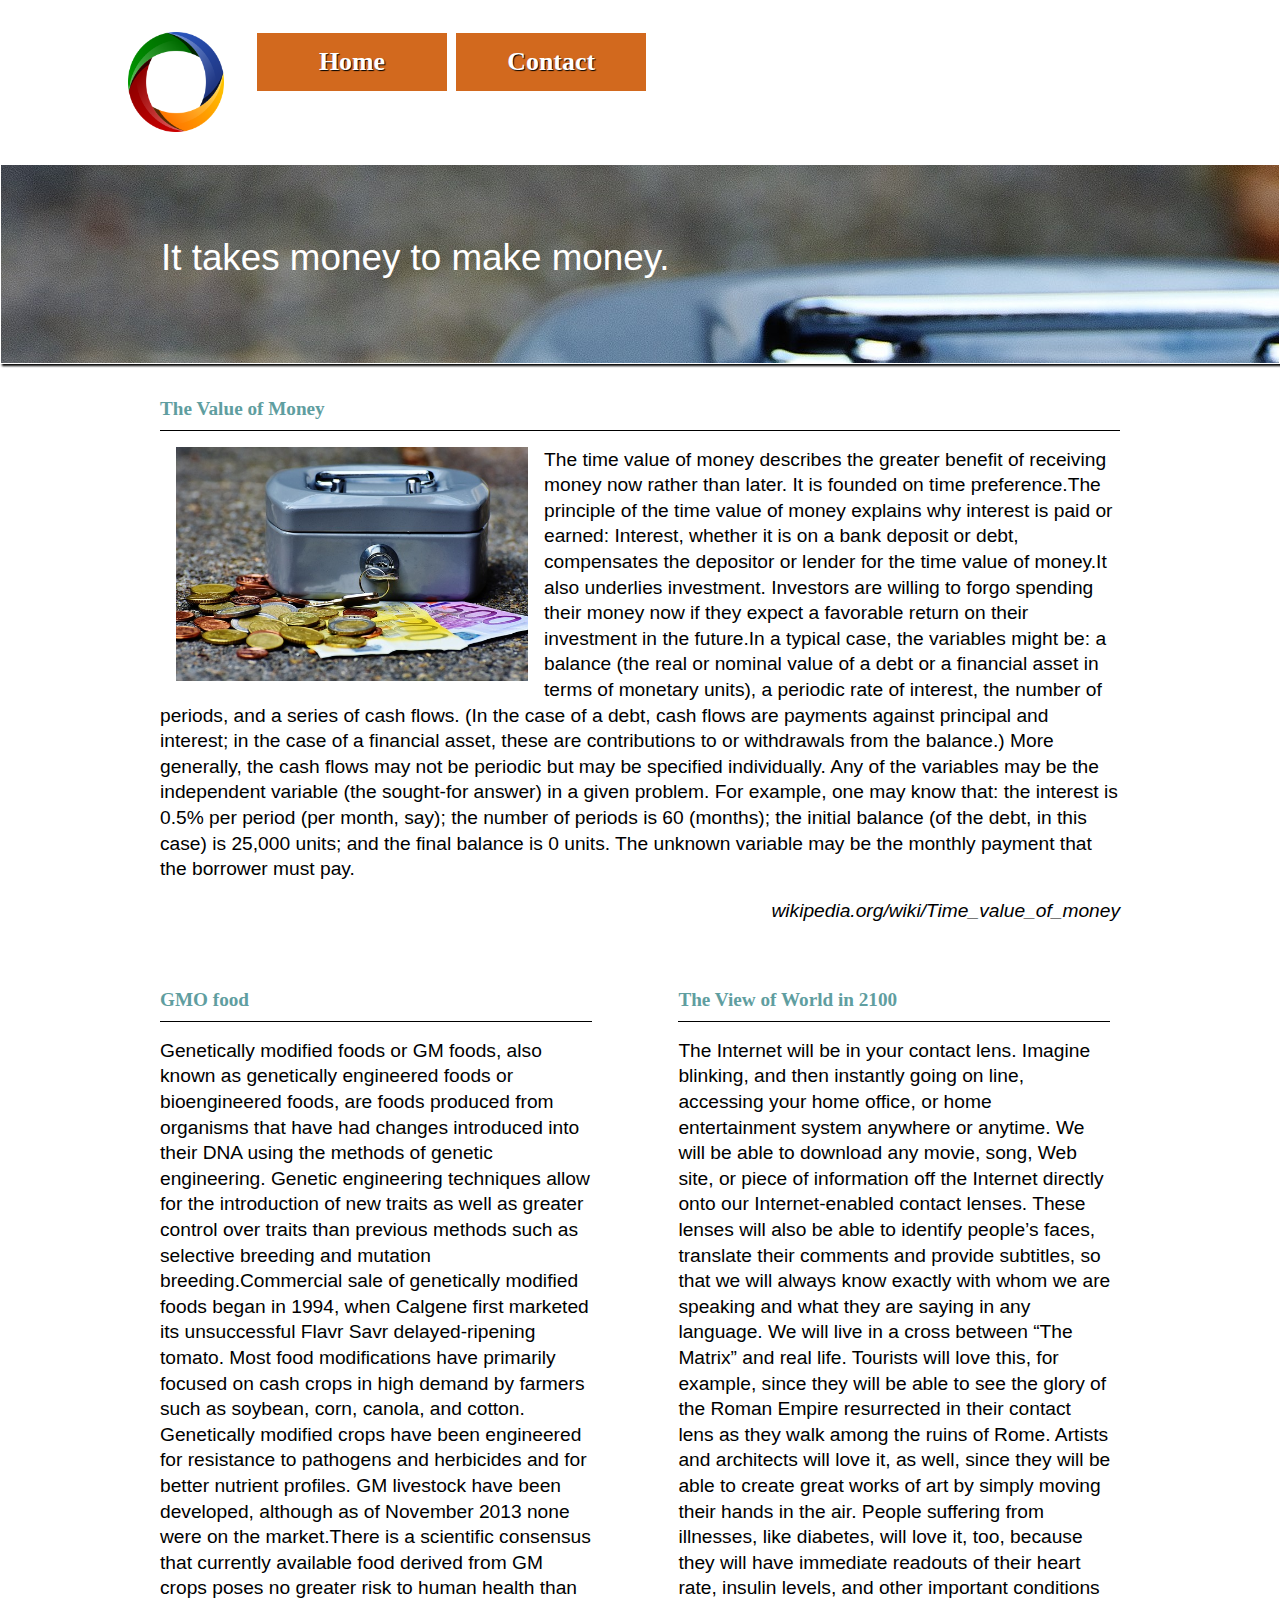
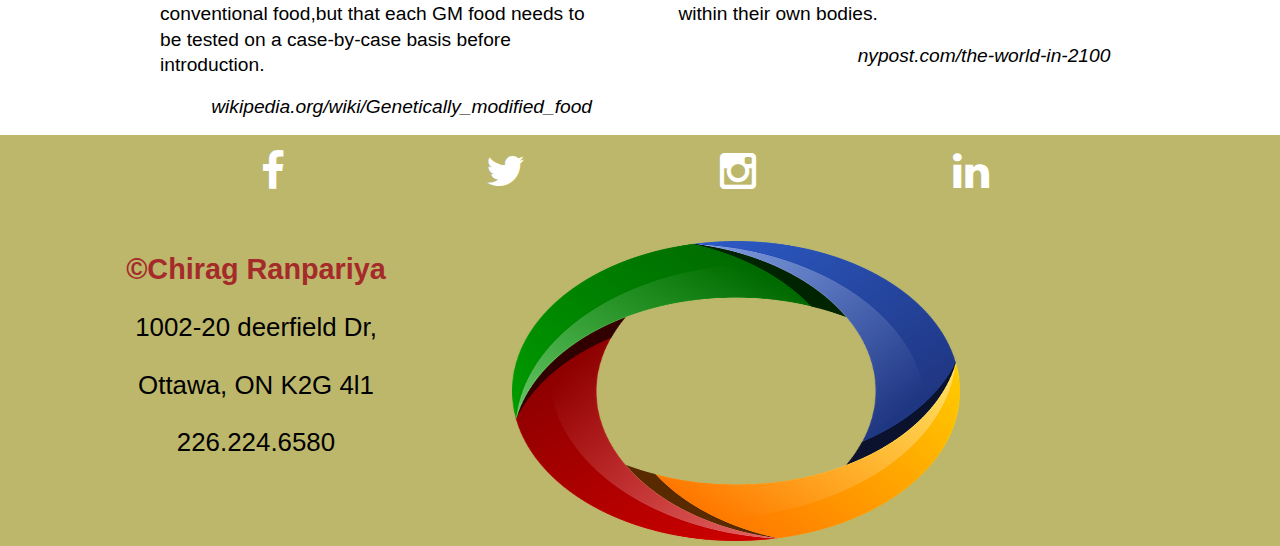
<file: index.html>
<!DOCTYPE html>
<html lang="en-ca">
<head>
	<meta charset="UTF-8">
	<title>Hot-Topics</title>
	<link rel="stylesheet" type="text/css" href="css/styles.css">
	<link rel="stylesheet" type="text/css" href="font-awesome/css/font-awesome.min.css">

</head>
<body>
<header>
    <div class="logo">
        <figure><img src="img/logo.png"></figure>
    </div>
  <ul>
      <li><a href="./partials/home.html">Home</a></li>
      <li><a href="./partials/contact.html">Contact</a></li>
  </ul>  
</header>
<div class="masthead">
<p>It takes money to make money.</p>
</div>
   

<main>
<div class="container">
   
    
</div>
 
</main>
<footer>
   <div class="social">
        <a href="https://www.facebook.com/"> <i class="fa fa-facebook" aria-hidden="true"></i></a>
        <a href="https://twitter.com/Twitter"><i class="fa fa-twitter" aria-hidden="true"></i></a>
        <a href="https://www.instagram.com/?hl=en"><i class="fa fa-instagram" aria-hidden="true"></i></a>
        <a href="https://www.linkedin.com/in/chirag-ranpariya/"><i class="fa fa-linkedin" aria-hidden="true"></i></a>
        
    </div>
    
    <ul class ="address">
    <li>&copy;Chirag Ranpariya</li>
    <li>1002-20 deerfield Dr,</li>
    <li>Ottawa, ON K2G 4l1</li>
    <li>226.224.6580</li>
    </ul>
    <div class="footerlogo">
        <figure><img src="img/logo.png"></figure>
    </div>
    
</footer>
    <script src="./js/jquery-3.2.0.min.js"></script>
   
    <script src="./js/main.js"></script>

    
</body>
</html>
</file>
<file: css/styles.css>
* {
	box-sizing: border-box;
	margin: 0;
	padding: 0;
}

/*

Color Codes 
white:#ffffff
yellow:#ffff00
chocklate:#d2691e
darkkhaki:#bdb76b
cadetblue:#5f9ea0
brown:#a52a2a
*/



@import url('https://fonts.googleapis.com/css?family=Merriweather|Roboto');

body
{
    max-width: 100rem;
    background-color: white;
    font-size: 0.618rem;
    line-height: 1.4rem;
    font-family: 'Roboto',sans-serif;
    
}

.logo
{
    width: 100%;
    
}
.logo figure img
{
    display: block;
    margin-left: auto;
    margin-right: auto;
    width: 50%;
    height: 100px;
}


header
{
    margin: 1rem;
    
}
header ul
{
    list-style-type: none;
    margin-top: 2rem;
}

header ul li
{
    border: 1px solid white;
    background-color: chocolate;
}

header ul li a
{
    display: block;
    text-decoration: none;
    color: white;
    text-align: center;
    font-size: 0.618rem;
    font-family: 'Merriweather', serif;
   
    font-weight: 600;
    padding: 1rem 0 1rem 0;
    text-shadow: 1px 1px 1px black;
}

header ul li a:hover
{
    color: yellow;
    text-shadow: 1px 1px 1px black;
   
    
}
.active
{
    color: yellow;
}


.masthead
{
    margin: 1rem 0 1rem 0;
    width: 100%;
    height: 200px;
    border: 1px solid white;
    box-shadow: 2px 2px 2px black;
    background-image: url("../img/bg.jpg");
    clear: both;
  
}
.masthead p
{
    height: 200px;
    width: 100%;
    text-align: center;
    font-size: 1.2rem;
    padding-top: 80px;
    color: white;
}

.auther
{
    text-align: right;
    margin: 1rem 0 0 1rem;
    font-style: italic;
}

 main
{
    margin: 2rem 1rem 1rem 1rem;
    clear: both;
}
article
{
    clear: both;
    margin: 1rem 0 1rem 0;
}
article figure img
{
    width: 100%;
    padding: 0 1rem 1rem 1rem;
   
}
.title
{
    color: cadetblue;
    font-family: 'Merriweather',serif;
    font-weight: 600;
    margin: 2rem 0 1rem 0;
    border-bottom: 1px solid black;
    padding-bottom: 0.5rem;
    text-align: center;
}
form
{
    width: 100%;
    
}
form input
{
    width: 100%;
    padding: 0.6rem;
    margin-bottom: 0.5rem;
}
form textarea
{
    width: 100%;
    padding: 1rem;
    margin-bottom: 0.5rem;
}
.container
{
    clear: both;
    margin-top: 2rem;
}


.feedback
{
    clear: both;
    margin-top: 2rem;
    
}

footer
{
    width: 100%;
    background-color: darkkhaki;
    clear: both;
}
.footerlogo
{
    display: none;
}
.social
{
    margin: 1rem;
}
.social a
{
    display: inline-block;
    text-decoration: none;
    color: inherit;
    width: 23.5%;
    text-align: center;
}
.social a i
{
    color: white;
    padding: 1rem;
}

.address
{
    list-style-type: none;
    
}
.address li
{
    width: 100%;
    text-align: center;
    padding: 0.6rem;
    font-family: 'Roboto', sans-serif;
    font-size: 0.618rem;
    
}
.address li:first-child
{
        color:brown;
        font-size:1.2rem;
        font-weight:600;
    
}
/*Tablet*/

@media only screen and (min-width: 35rem) 
{
    body
    {
        font-size: 1rem;
        line-height: 1.5rem;
        font-family: 'Roboto',sans-serif;
    }
    .logo figure img
    {
        display: block;
        margin-left: auto;
        margin-right: auto;
        width: 30%;
        height: 200px;
    }

    header ul li
    {
        display: inline-block;
        width: 49%;
        font-size: 1rem;
        
    }
    header ul li a
    {
        display: inline-block;
        text-align: center;
        width: 100%;
        font-size: 1rem;

    }
    
    .masthead
    {
        margin: 1rem 0 1rem 0;
        
    }
   
    .masthead p
    {
        font-size: 2.2rem;
    }
 
     main
    {
        margin: 2rem 1rem 1rem 1rem;
       
    }
     article figure img
    {
        float: left;
        width: 40%;
    }
    form input
    {
        width: 40%;
        float: left;
        clear: both;
        padding: 0.8rem;
        margin-bottom: 0.8rem;
    }
    form textarea
    {
        width: 55%;
        padding: 1rem;
        margin: 0 0 0 1rem;
        height: 160px;
        
    }

    footer
    {
        clear: both;
      
    }
  
    .social
    {
        margin: 2rem;
    }
    
        
    
    .social a i
    {
        font-size: 40px;
        padding: 1rem;
    }
    
    .address
    {
        width: 40%;
        float: left;
    }
    .footerlogo
    {
        display: block;
        
    }
    .footerlogo figure img
    {
        width: 30%;
        height: 200px;
         
      
    }
 
    .address li
    {
        
        padding: 1rem;
        font-size: 1rem;

    }
    .address li:first-child
    {
       
        font-size:1.4rem;
    }

    
}


/*Desktop */

@media only screen and (min-width: 80rem) 
{
    
    body
    {
        font-size: 1.618rem;
        font-family: 'Roboto',sans-serif;
        line-height: 1.6rem;
    }
    .logo
    {
        float: left;
        width: 10%;
    }

    .logo figure img
    {
        width: 100%;
        height: 100px;
        margin-left: -2rem;
        margin-bottom: 2rem;
    }
    header
    {
        margin: 2rem 10rem 0 10rem;
       
    }
   
   
    header ul li
    {
        display: inline-block;
        width: 20%;
        
    }
    header ul li a
    {
        display: inline-block;
        text-align: center;
        font-size: 1.618rem;
    
    }
    .masthead
    {
        margin: 1rem 0 1rem 0;
    
    }
    .masthead p
    {
        font-size: 2.3rem;
        text-align: left;
        padding-left: 10rem;
    }
  
     main
    {
        margin: 2rem 10rem 0 10rem;
       
       
    }
    article
    {
        font-size: 1.2rem;
    }
    .a1
    {
        width: 100%;
    }
    .a2
    {
        float: left;
        display: block;
        width: 45%;
    }
    .a3
    {
        clear: none;
        display: block;
        width: 45%;
        float: left;
        margin-left: 9%;
    }
    
    .title
    {
        
        text-align: left;
    }
    footer
    {
        clear: both;
    }
      .social
    {
        margin: 2rem 10rem 2rem 10rem;
    }
    
        
    
    .social a i
    {
        font-size: 42px;
        padding: 1rem;
    }
    
    .footerlogo figure img
    {
        width: 35%;
        height: 300px;
         
      
    }
 
   
    .address li
    {
        
        padding: 1rem;
        font-size: 1.618rem;
    }
    
    .address li:first-child
    {
       
        font-size:1.8rem;
    }

}
</file>
